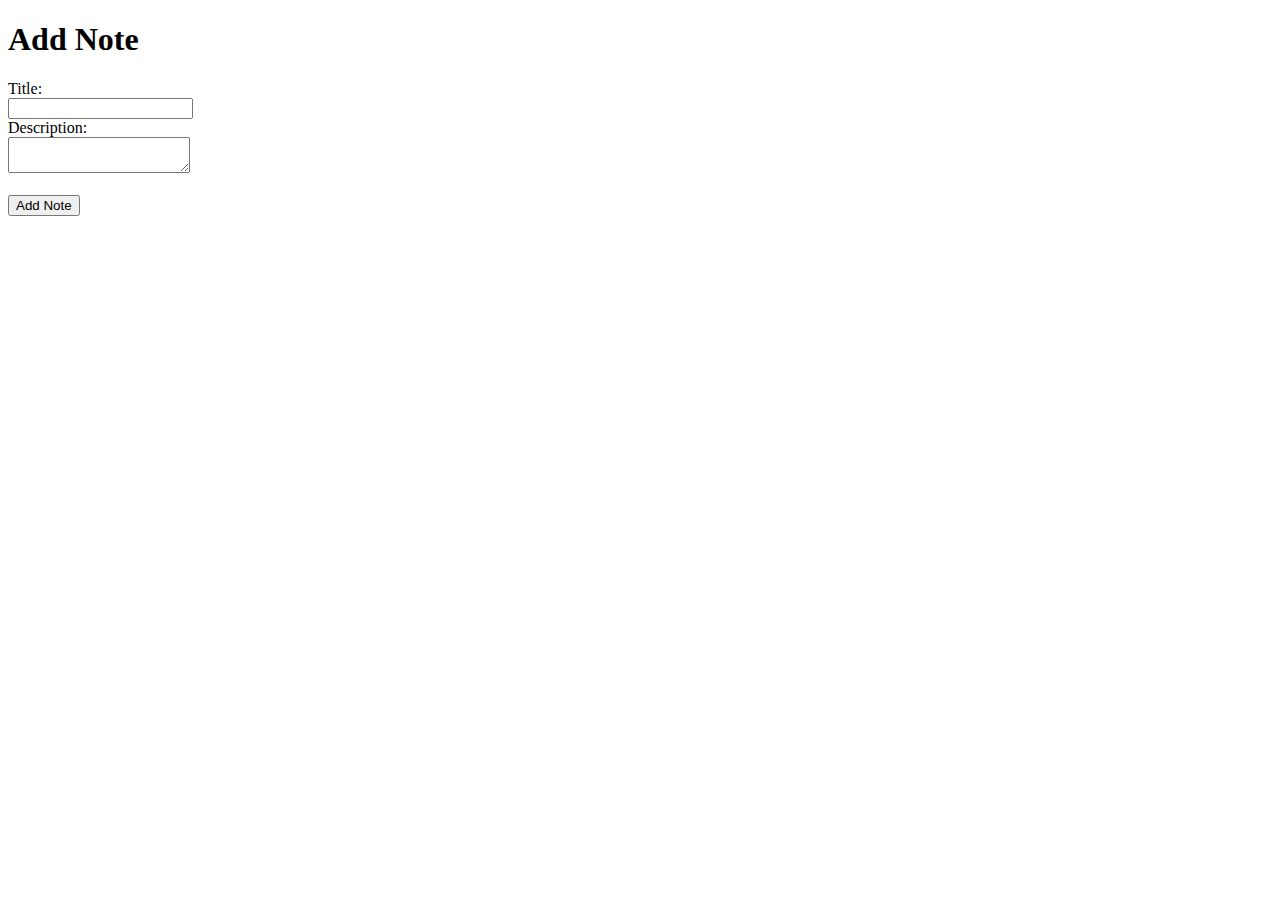
<file: src/main/resources/public/ideas.html>
<!DOCTYPE html>
<html lang="en">
<head>
    <meta charset="UTF-8">
    <meta name="viewport" content="width=device-width, initial-scale=1.0">
    <title>Brain Storm</title>
</head>
<body>
    <h1>Add Note</h1>
    <form action="/calculator/ideas" method="post">
        <label for="title">Title:</label><br>
        <input type="text" id="title" name="title"><br>
        <label for="description">Description:</label><br>
        <textarea id="description" name="description"></textarea><br><br>
        <input type="submit" value="Add Note">
    </form>
</body>
</html>
</file>
